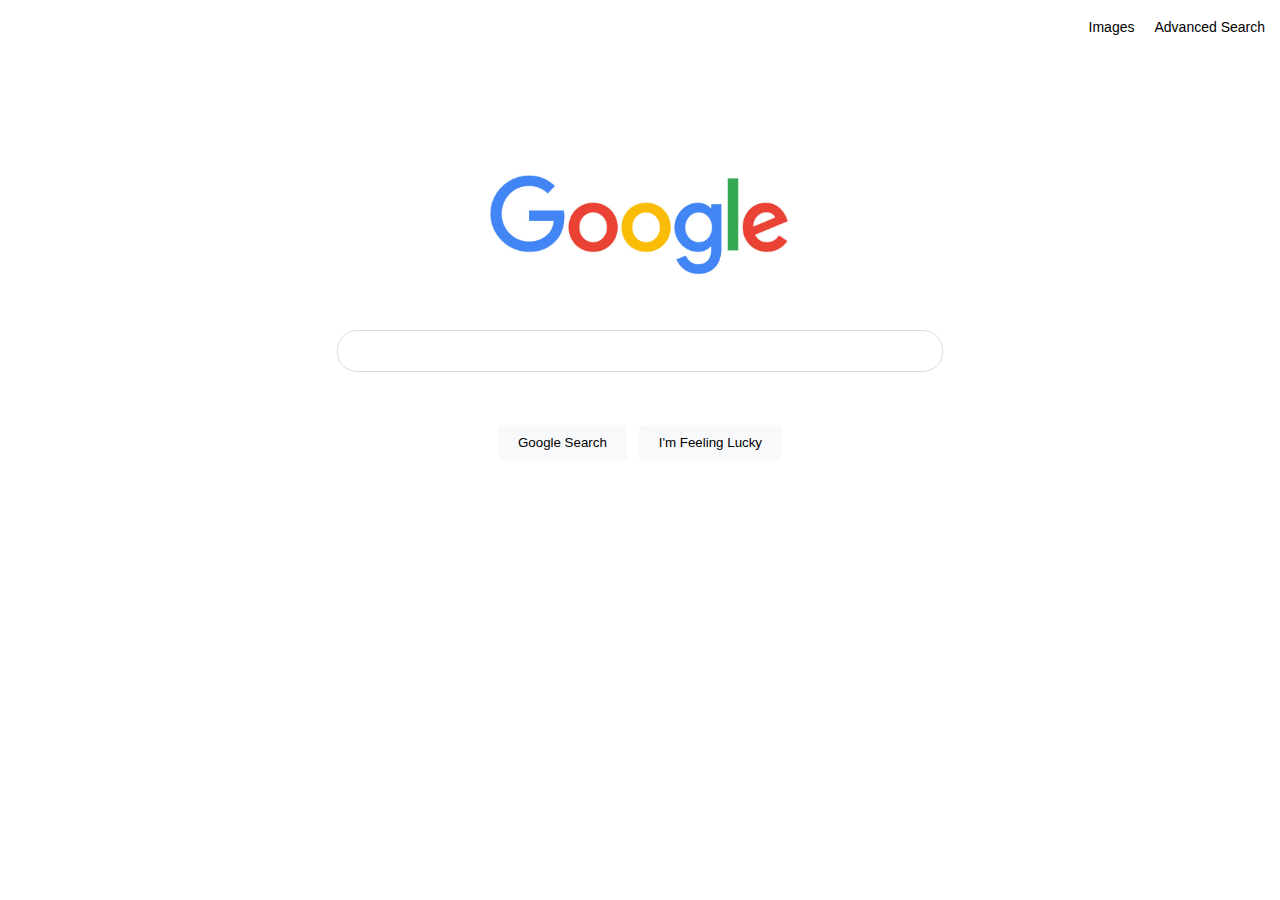
<file: project0/index.html>
<!DOCTYPE html>
<html lang="en">
    <head>
        <link rel="stylesheet" href="index.css" />
        <title>Google</title>
    </head>
    <body>
        <header>
            <nav>
                <ul>
                    <a href="advsearch.html">Advanced Search</a>
                    <a href="images.html">Images</a>
                </ul>
            </nav>
        </header>
        
        <section>
            <img src="GoogleLogo.jpg" alt="Google Logo" width="300px">
        
            <form action="https://google.com/search">
                <input class="search-box" type="text" name="q">
                <div>
                    <input class="search-button" type="submit" value="Google Search">
                    <input class="search-button" type="submit" value="I'm Feeling Lucky" name="btnI">
                </div>        
            </form>
        </section>
    </body>
</html>
</file>
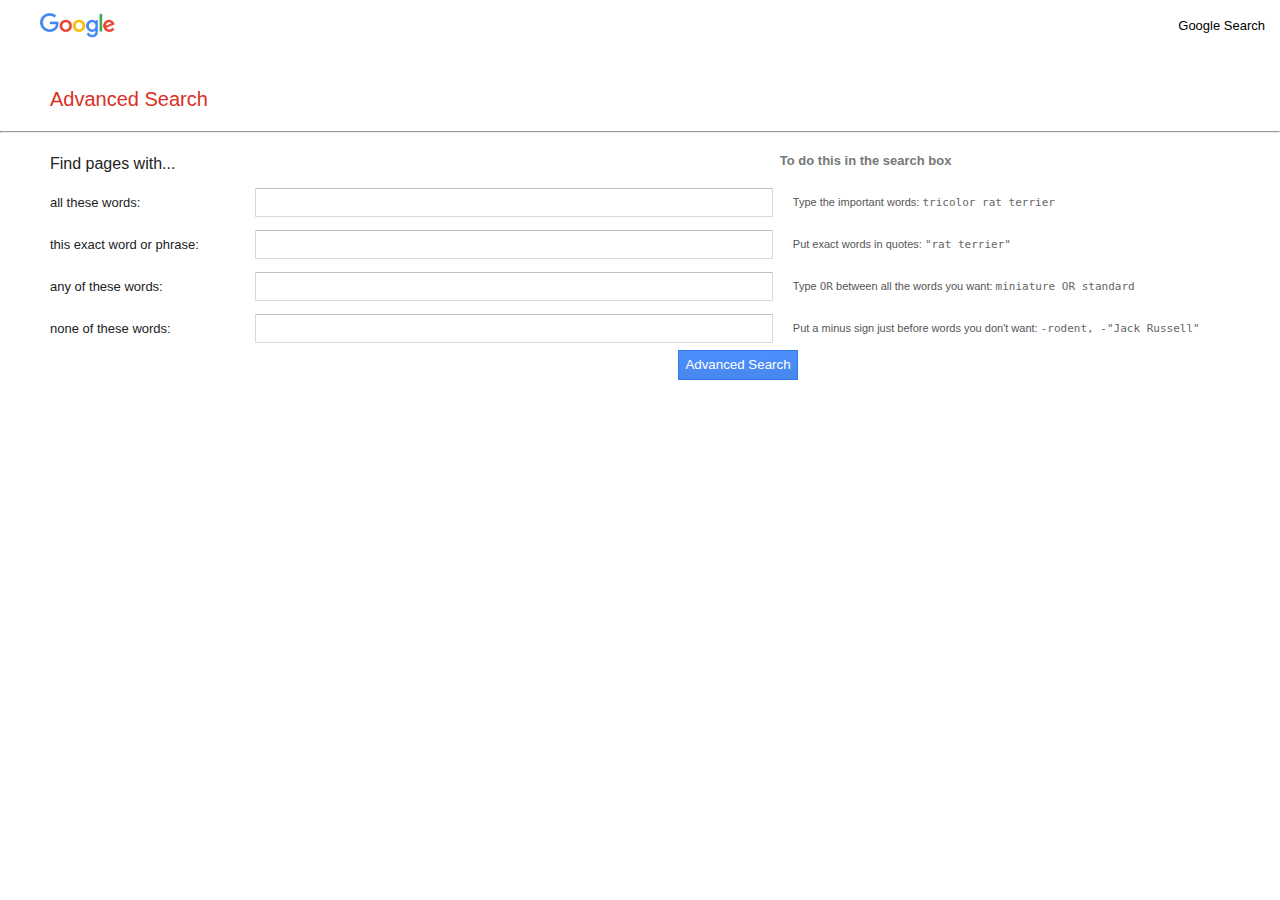
<file: project0/advsearch.html>
<!DOCTYPE html>
<html lang="en">
    <head>
        <link rel="stylesheet" href="advsearch.css" />
        <title>Google</title>
    </head>
    <body>
        <header>
            <nav>
                <ul>
                    <img src="GoogleLogo.jpg" alt="Google Logo" width="75px">
                    <a href="index.html">Google Search</a>
                </ul>
            </nav>
        </header>

        <p class="adv-search">Advanced Search</p>
        <hr class="line"></hr>
        
        <section>
            <form action="https://google.com/search">

                <div class="row">
                    <div class="left">
                        <p id="left-title">Find pages with...</p>
                    </div>
                    <div class="middle">
                        <div id="div-box"></div>
                    </div>
                    <div class="right" id="right-title">
                        <p><strong>To do this in the search box</strong></p>
                    </div>
                </div>

                <div class="row">
                    <div class="left">
                        <p>all these words:</p>
                    </div>
                    <div class="middle">
                        <input class="search-box" type="text" name="as_q">
                    </div>
                    <div class="right">
                        <p>Type the important words: <span class="span">tricolor rat terrier</span></p>
                    </div>
                </div>

                <div class="row">
                    <div class="left">
                        <p>this exact word or phrase:</p>
                    </div>
                    <div class="middle">
                        <input class="search-box" type="text" name="as_epq">
                    </div>
                    <div class="right">
                        <p>Put exact words in quotes: <span class="span">"rat terrier"</span></p>
                    </div>
                </div>

                <div class="row">
                    <div class="left">
                        <p>any of these words:</p>
                    </div>
                    <div class="middle">
                        <input class="search-box" type="text" name="as_oq">
                    </div>
                    <div class="right">
                        <p>Type <span class="span">OR</span> between all the words you want: <span class="span">miniature OR standard</span></p>
                    </div>
                </div>
                 
                <div class="row">
                    <div class="left">
                        <p>none of these words:</p>
                    </div>
                    <div class="middle">
                        <input class="search-box" type="text" name="as_eq">
                    </div>
                    <div class="right">
                        <p>Put a minus sign just before words you don't want: <span class="span">-rodent, -"Jack Russell"</span></p>
                    </div>
                </div>

                <input class="search-button" type="submit" value="Advanced Search">
            </form>
        </section>
    </body>
</html>
</file>
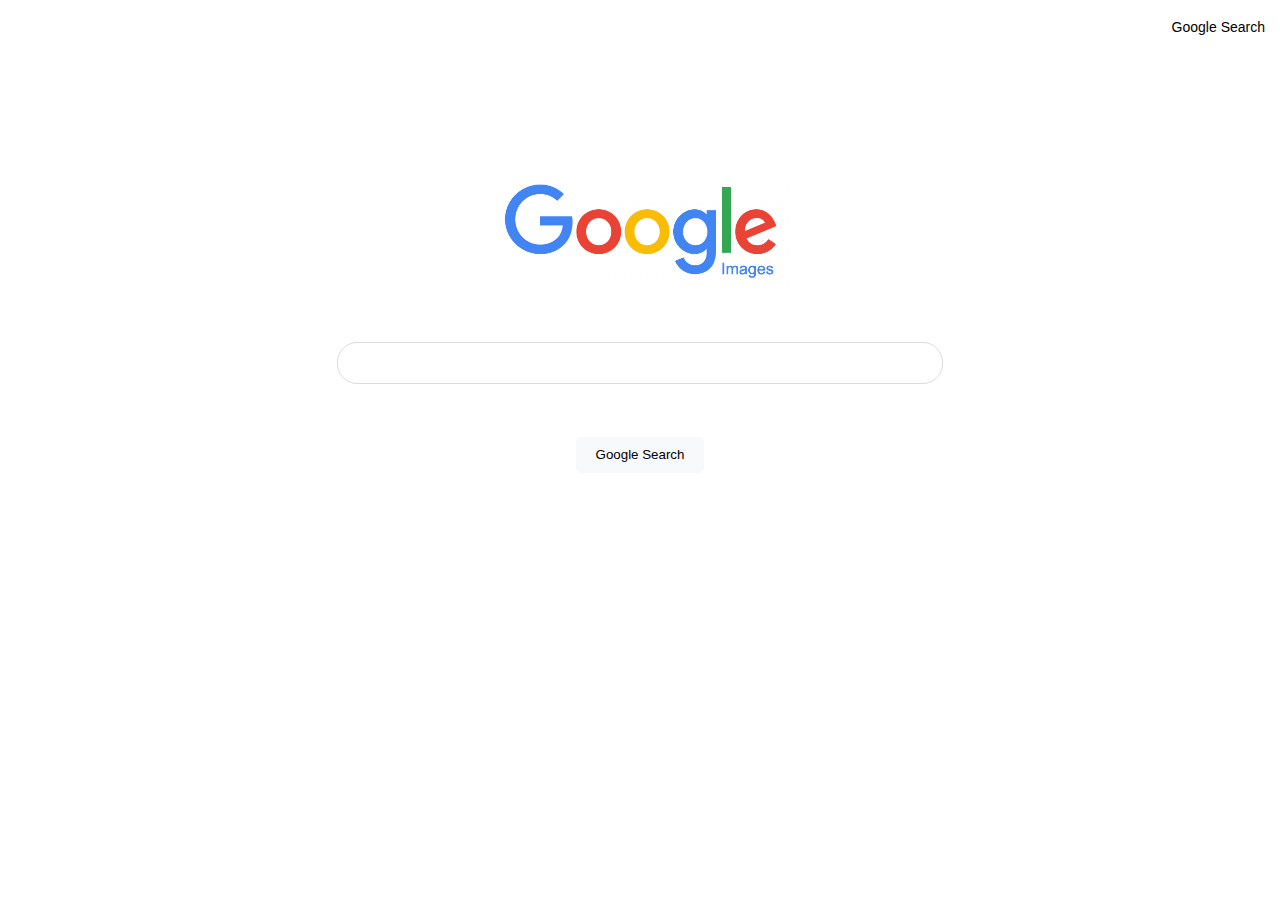
<file: project0/images.html>
<!DOCTYPE html>
<html lang="en">
    <head>
        <link rel="stylesheet" href="index.css" />
        <title>Google</title>
    </head>
    <body>
        <header>
            <nav>
                <ul>
                    <a href="index.html">Google Search</a>
                </ul>
            </nav>
        </header>
        
        <section>
            <img src="GoogleImagesLogo.png" alt="Google Images Logo" width="300px">
        
            <form action="https://google.com/search">
                <input class="search-box" type="text" name="q">
                <input class="search-box" type="hidden" name="tbm" value="isch">
                <input class="search-button" type="submit" value="Google Search">
            </form>
        </section>
    </body>
</html>
</file>
<file: project0/index.css>
body {
    margin: 0;
    font-family: arial, sans-serif;
    font-size: 14px;
}

a {
    margin: 5px;
    padding-right: 10px;
    text-decoration: none;
    color: black;
}

a:hover {
    text-decoration: underline;
    cursor: pointer;
}

ul {
    display: flex;
    flex-direction: row-reverse;
    margin-right: auto;
    align-items: center;
}

section {
    display: flex;
    flex-direction: column;
    align-items: center;
    margin-top: 15vh;
}

.search-box {
    width: 600px;
    height: 38px;
    border: 1px solid gainsboro;
    border-radius: 20px;
    margin-top: 53px;
    margin-bottom: 53px;
}

.search-box:hover {
    box-shadow: 0 0 10px 0 gainsboro;
}

form {
    display: flex;
    flex-direction: column;
    align-items: center;
}

.search-button {
    background-color: #f8f9fa;
    border-radius: 5px;
    border: none;
    height: 36px;
    padding: 0 20px;
    margin: 0 4px;
}

.search-button:hover {
    cursor: pointer;
    box-shadow: 0 0 10px 0 gainsboro;
}
</file>
<file: project0/advsearch.css>
body {
    margin: 0;
    font-family: arial, sans-serif;
    font-size: 13px;
}

ul {
    display: flex;
    justify-content: space-between;
    align-items: center;
    padding-bottom: 30px;
}

a {
    margin: 5px;
    padding-right: 10px;
    text-decoration: none;
    color: black;
}

a:hover {
    text-decoration: underline;
    cursor: pointer;
}

.adv-search {
    color: #D93025;
    font-size: 20px;
    padding-left: 50px;
}

.line {
    border-bottom: 1px solid #ebebeb;
}

.row {
    display: flex;
    align-items: center;
}

.left {
    float: left;
    display: inline-block;
    min-width: 167px;
    width: 16%;
    height: 42px;
    color: #222;
    font-size: 13px;
    line-height: 16px;
    vertical-align: middle;
    padding-left: 50px;
}

#left-title {
    font-size: 16px;
}

#div-box {
    width: 525px;
}

.right {
    padding: 0px 0px 0px 20px;
    color: #555;
    font-size: 11px;
}

#right-title {
    color: #777777;
    padding:0px;
    font-size: 13px;
}

.span {
    color: #666;
    font-family: monospace;
    font-size: 11px;
}

.search-box {
    border-radius: 1px;
    border: 1px solid #d9d9d9;
    border-top: 1px solid #c0c0c0;
    font-size: 13px;
    height: 25px;
    padding: 1px 8px;
    width: 500px;
}

.search-button {
    user-select: none;
    line-height: 100%;
    height: 30px;
    min-width: 120px; 
    background-color: #4d90fe;
    background-image: -webkit-linear-gradient(top,#4d90fe,#4787ed);
    border: 1px solid #3079ed;
    color: #fff;
    margin-left: 678px;
}
</file>
